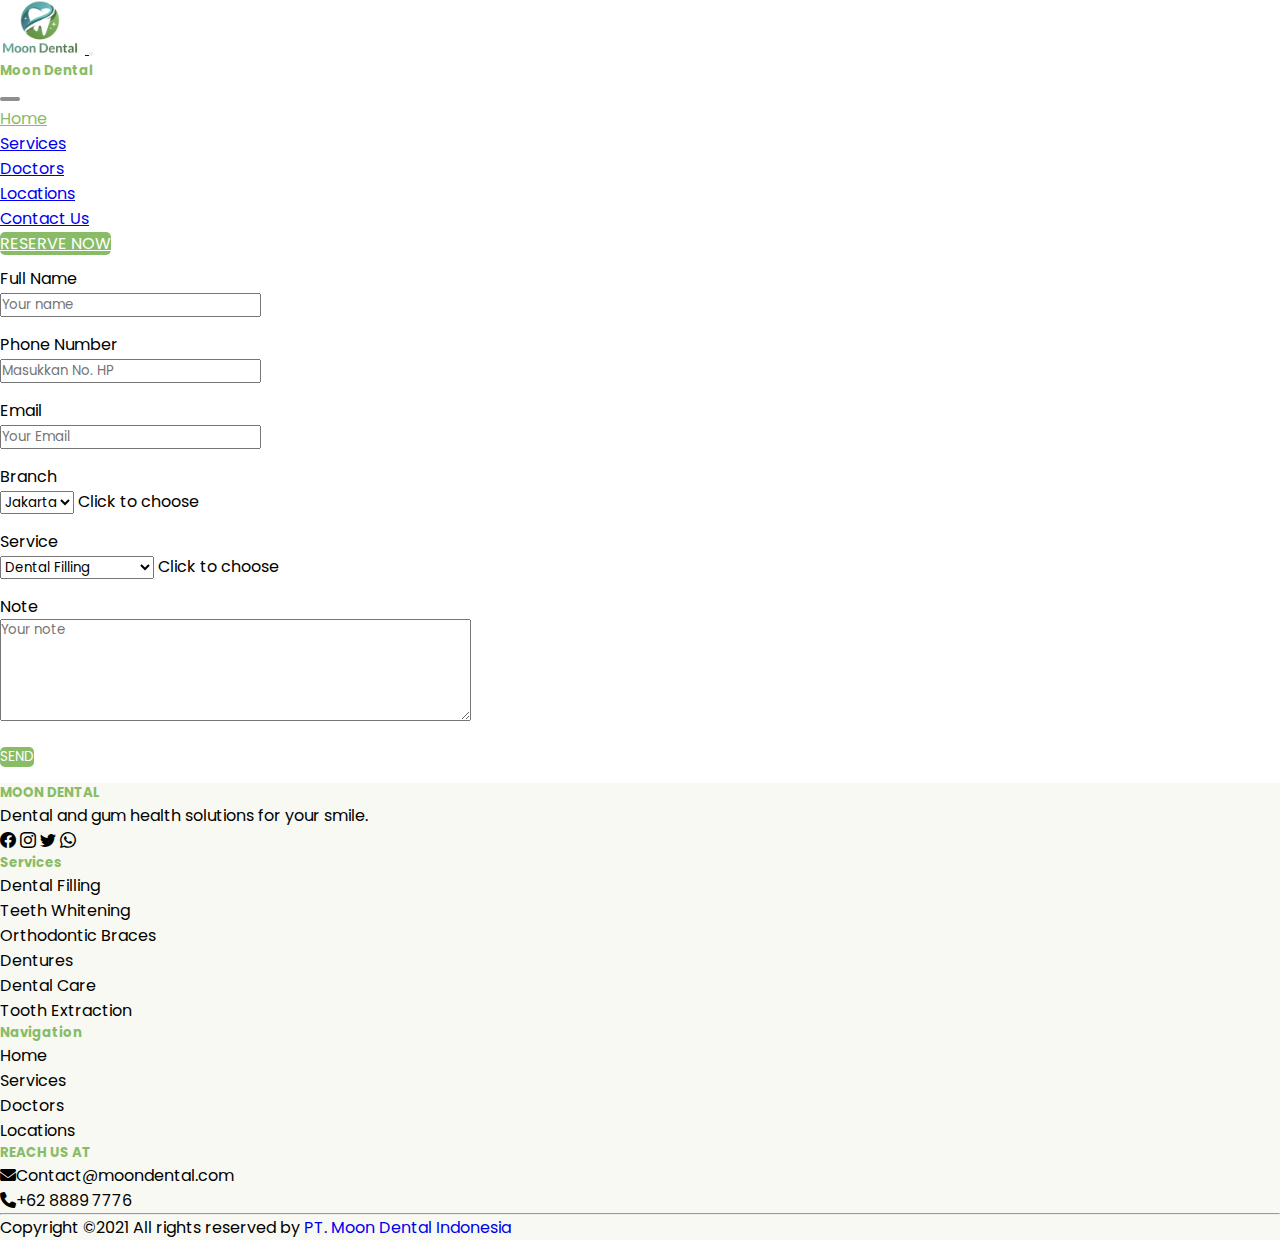
<file: reservation.html>
<!DOCTYPE html>
<html lang="en">
<head>
    <meta charset="UTF-8">
    <meta name="viewport" content="width=device-width, initial-scale=1.0">
    <title>Document</title>
    <link href="https://cdn.jsdelivr.net/npm/bootstrap@5.3.0-alpha3/dist/css/bootstrap.min.css" rel="stylesheet" integrity="sha384-KK94CHFLLe+nY2dmCWGMq91rCGa5gtU4mk92HdvYe+M/SXH301p5ILy+dN9+nJOZ" crossorigin="anonymous">
    <link rel="stylesheet" href="https://cdnjs.cloudflare.com/ajax/libs/font-awesome/6.4.0/css/all.min.css">
    
	<link rel="stylesheet" href="style.css">
	<link rel="stylesheet" href="https://cdn.jsdelivr.net/npm/bootstrap-icons@1.11.2/font/bootstrap-icons.min.css">

</head>
<body>
    <script src="https://cdn.jsdelivr.net/npm/bootstrap@5.3.2/dist/js/bootstrap.bundle.min.js"></script>

<!--NAVBAR-->
<nav class="container-fluid navbar navbar-expand-lg sticky-top mt-3 ">
  <div class="container">
      <a href="index.html">
          <img class="logo" src="image/logo.png" alt="">
          <a class="navbar-brand theme-text" href="#menu"></a>
      </a>
    
    <button class="navbar-toggler" type="button" data-bs-toggle="offcanvas" data-bs-target="#offcanvasNavbar" aria-controls="offcanvasNavbar" aria-label="Toggle navigation">
      <span class="navbar-toggler-icon"></span>
    </button>
    <div class="offcanvas offcanvas-end" tabindex="-1" id="offcanvasNavbar" aria-labelledby="offcanvasNavbarLabel">
      <div class="offcanvas-header">
        <h5 class="offcanvas-title" id="offcanvasNavbarLabel">Moon Dental</h5>
        <button type="button" class="btn-close" data-bs-dismiss="offcanvas" aria-label="Close"></button>
      </div>
        <div class="offcanvas-body">
      <ul class="navbar-nav ms-auto mb-2 mb-lg-0">
        <li class="nav-item">
          <a class="nav-link act" aria-current="page" href="#menu">Home</a>
        </li>
        <li class="nav-item">
          <a class="nav-link" href="#services">Services</a>
        </li>
        <li class="nav-item">
          <a class="nav-link" href="#doctors">Doctors</a>
        </li>
        <li class="nav-item">
          <a class="nav-link" href="#locations">Locations</a>
        </li>
        <li class="nav-item">
          <a class="nav-link" href="#contact">Contact Us</a>
        </li>
      </ul>
      <a class="btn btn-reserve fw-medium" href="reservation.html" role="button">RESERVE NOW</a>
    </div>
  </div>
</nav>
<!--END NAVBAR-->


<div class="container mt-5 mb-5">
    <form class="container">
        <div class="form-group row">
          <label class="col-4 col-form-label" for="text">Full Name</label> 
          <div class="col-8">
            <input id="text" name="text" placeholder="Your name" type="text" class="form-control" required="required">
          </div>
        </div>
        <div class="form-group row">
          <label for="number" class="col-4 col-form-label">Phone Number</label> 
          <div class="col-8">
            <input id="number" name="number" placeholder="Masukkan No. HP" type="text" class="form-control" required="required">
          </div>
        </div>
        <div class="form-group row">
          <label for="text" class="col-4 col-form-label">Email</label> 
          <div class="col-8">
            <input id="text" name="text" placeholder="Your Email" type="text" class="form-control" required="required">
          </div>
        </div>
        <div class="form-group row">
          <label for="select3" class="col-4 col-form-label">Branch</label> 
          <div class="col-8">
            <select id="select3" name="select3" class="form-select" required="required">
              <option value="Jakarta">Jakarta</option>
              <option value="Bogor">Bogor</option>
              <option value="Depok">Depok</option>
              <option value="Bekasi">Bekasi</option>
            </select>
            <span id="radioHelpBlock" class="form-text text-muted">Click to choose</span>
          </div>
        </div>
        <div class="form-group row">
          <label for="select3" class="col-4 col-form-label">Service</label> 
          <div class="col-8">
            <select id="select3" name="select3" class="form-select" required="required">
              <option value="Dental Filling">Dental Filling</option>
              <option value="Teeth Whitening">Teeth Whitening</option>
              <option value="Orthodontic Braces">Orthodontic Braces</option>
              <option value="Dentures">Dentures</option>
              <option value="Dental Care">Dental Care</option>
              <option value="Tooth Extraction">Tooth Extraction</option>
            </select>
            <span id="radioHelpBlock" class="form-text text-muted">Click to choose</span>
          </div>
        </div>
        <div class="form-group row">
          <label for="textarea" class="col-4 col-form-label">Note</label> 
          <div class="col-8">
            <textarea id="textarea" name="textarea" cols="40" rows="5" class="form-control" placeholder="Your note"></textarea>
          </div>
        </div> 
        <div class="form-group row">
          <div class="offset-4 col-8">
            <button name="submit" type="submit" class="btn btn-reserve">SEND</button>
          </div>
        </div>
      </form>
</div>

<!--FOOTER-->
<div id="contact"></div>
<footer class="text-black pt-2 mt-5" style="background-color: #F8F9F2;">
  <div class="container mx-auto p-5">
    <div class="row">

      <div class="col-md-3 col-sm-6 col-lg-3 col-xl-3 mx-auto mt-3">
        <h5 class="text-uppercase mb-4 font-weight-bold theme-text">MOON DENTAL</h5>
        <p>Dental and gum health solutions for your smile.</p>
        <i class="bi bi-facebook pe-2 ps-0"></i>
        <i class="bi bi-instagram p-2"></i>
        <i class="bi bi-twitter p-2"></i>
        <i class="bi bi-whatsapp p-2"></i>
      </div>

      <div class="col-md-2 col-sm-6 col-lg-2 col-xl-2 mx-auto mt-3 link-footer">
        <h5 class="text-uppercase mb-4 font-weight-bold theme-text">Services</h5>
        <p>
          <a href="reservation.html" class="link" style="text-decoration: none;">Dental Filling</a>
        </p>
        <p>
          <a href="reservation.html" class="link" style="text-decoration: none;">Teeth Whitening</a>
        </p>
        <p>
          <a href="reservation.html" class="link" style="text-decoration: none;">Orthodontic Braces</a>
        </p>
        <p>
          <a href="reservation.html" class="link" style="text-decoration: none;">Dentures</a>
        </p>
        <p>
          <a href="reservation.html" class="link" style="text-decoration: none;">Dental Care</a>
        </p>
        <p>
          <a href="reservation.html" class="link" style="text-decoration: none;">Tooth Extraction</a>
        </p>
      </div>

      <div class="col-md-3 col-sm-6 col-lg-2 col-xl-2 mx-auto mt-3">
        <h5 class="text-uppercase mb-4 font-weight-bold theme-text">Navigation</h5>
        <p>
          <a href="#" class="link" style="text-decoration: none;">Home</a>
        </p>
        <p>
          <a href="#" class="link" style="text-decoration: none;">Services</a>
        </p>
        <p>
          <a href="#" class="link" style="text-decoration: none;">Doctors</a>
        </p>
        <p>
          <a href="#" class="link" style="text-decoration: none;">Locations</a>
        </p>
      </div>

      <div class="col-md-4 col-sm-6 col-lg-3 col-xl-3 mx-auto mt-3">
        <h5 class="text-uppercase mb-4 font-weight-bold theme-text">REACH US AT</h5>
        <p>
          <i class="fas fa-envelope mr-3"></i><span class="ps-3">Contact@moondental.com</span>
        </p>
        <p>
          <i class="fas fa-phone mr-3"></i><span class="ps-3">+62 8889 7776</span>
        </p>
      </div>

      </div>
      <hr>
        <div class="row align-items-center mt-5">
          <div class="mx-auto" style="width: 600px;">
            <p>Copyright ©2021 All rights reserved by
              <a href="#" style="text-decoration: none;">
                <span class="text-black">PT. Moon Dental Indonesia</span>
              </a>
            </p>
    
        </div>
    </div>
  </div>
    
  </div>
</footer>
<!--END FOOTER-->

</body>
</html>
</file>
<file: style.css>
@import url('https://fonts.googleapis.com/css2?family=Montserrat:wght@200;300&family=Poppins:wght@200;300;500&display=swap');

* {
    margin: 0px;
    padding: 0px;
    box-sizing: border-box;
    font-family: 'Poppins', sans-serif;
}

:root{
    --main-color: #88bc67;
    --font-weight-light: 300;
}

.text-hero-regular{
    font-weight: var(--font-weight-light);
}

.theme-text{
    color: var(--main-color);
}

.act{
    color: var(--main-color) !important;
}


.navbar{
    background-color: white;
    margin-bottom: 10px;
}

.navbar ul li a:hover{
    color: var(--main-color) !important;
}

.nav-item{
    padding-right: 20px;
    padding-left: 20px;
}

.logo
{
    margin-right: 5px;
    width: 80px;
    height: auto;
}

.btn-reserve{
    background-color: var(--main-color);
    color: white;
    border: 0;
    border-radius: 5px;
}

.btn-reserve:hover{
    background: #a1e07a;
    color: white;
}

.btn-close{
    background-color: #8e8e8e;
    padding-top: 2px;
    padding-bottom: 2px;
    padding-left: 10px;
    padding-right: 10px;
    color: white;
    border: 0;
    border-radius: 5px;
}

.btn-close:hover{
    background: #c4c4c4;
    color: white;
}

.offcanvas-title{
    color: var(--main-color);
}

.offcanvas-body .nav-item {
  padding-left: 0;
}

.next-icon{
    width: 18px;
    height: 18px;
}

.card-title{
    font-weight: bold;
}

.title{
    color: #88bc67;
}

/* CSS DOCTORS FILTERS */
/*
.filterDiv {
    float: left;
    background-color: #2196F3;
    color: #ffffff;
    width: 100px;
    line-height: 100px;
    text-align: center;
    margin: 2px;
    display: none;
  }
  .show {
    display: block;
  }*/
  
  .custom-select select{
    padding: 6px;
    color: rgb(86, 86, 86);
    border: 2px solid lightgray;
    border-radius: 5px;
  }

  .card-doctor{
    background-color: #e6ebe2;
    border: 0;
  }

  .card-doctor:hover{
    background-color: #d2d3d1;
  }

  .deskripsi{
    font-size: small;
  }
  /* ENDS */

  .card-location{
    background-color: #e6ebe2;
  }

  .button-maps{
    background-color:#5DB8B1;
    color: white;
    border: 0;
    border-radius: 5px;
}

.button-maps:hover{
    background-color:#82c8c2;
    color: white;
}

.btn-whatsapp{
    background-color:#88bc67;
    color: white;
    border: 0;
    border-radius: 5px;
}

  .btn-whatsapp:hover{
    background-color:#a1e07a;
    color: white;
  }

  .card-promo{
    border: 0;
  }

  .smaller-subtitle{
    color:#88bc67;
  }

  /* Slideshow container */
.slideshow-container {
    position: relative;
    background: #F8F9F2;
  }
  
  /* Slides */
  .mySlides {
    display: none;
    padding: 50px;
    text-align: center;
  }
  
  /* Next & previous buttons */
  .prev, .next {
    cursor: pointer;
    position: absolute;
    top: 50%;
    width: auto;
    margin-top: -30px;
    padding: 16px;
    color: #888;
    font-weight: bold;
    font-size: 20px;
    border-radius: 0 3px 3px 0;
    user-select: none;
  }
  
  /* Position the "next button" to the right */
  .next {
    position: absolute;
    right: 0;
    border-radius: 3px 0 0 3px;
  }
  
  /* On hover, add a black background color with a little bit see-through */
  .prev:hover, .next:hover {
    background-color:#88bc67;
    color: white;
  }
  
  /* The dot/bullet/indicator container */
  .dot-container {
    text-align: center;
    padding: 20px;
    background: #F8F9F2;
  }
  
  /* The dots/bullets/indicators */
  .dot {
    cursor: pointer;
    height: 10px;
    width: 10px;
    margin: 0 2px;
    background-color: #bbb;
    border-radius: 50%;
    display: inline-block;
    transition: background-color 0.6s ease;
  }
  
  /* Add a background color to the active dot/circle */
  .active, .dot:hover {
    background-color: #717171;
  }
  
  /* Add an italic font style to all quotes */
  q {font-style: italic;}
  
  /* Add a blue color to the author */
  .author {
    color:#5DB8B1;
    padding-top: 10px;
}

.link{
  color: black;
}
.link:hover{
  color: #a1e07a;
}

.form-group{
  margin-bottom: 15px;
}

@media only screen and (min-width:1180px){
    .info{
        margin-left: 250px;
        margin-right: 250px;
        font-size: large;
    }

    .title{
        font-size: 40px;
    }

    .subtitle{
        font-size: 30px;
    }

    .smaller-subtitle{
        font-size: 25px;
    }
}

@media only screen and (max-width:1180px){
    .title{
        font-size: 40px;
    }

    .subtitle{
        font-size: 30px;
    }

    .smaller-subtitle{
        font-size: 22px;
    }
}

@media only screen and (max-width:576px){
    .title{
        font-size: 20px;
        margin-bottom: 0;
    } 
    
    .subtitle{
        font-size: 22px;
    }

    .smaller-subtitle{
        font-size: 20px;
    }

    .carousel-testi{
        width: 300px;
        height: 300px;
    }
}

@media only screen and (max-width:375px){
    .btn-filter{
        max-width:fit-content
    }

    .btn.active {
        max-width:fit-content
      }
}

@media only screen and (max-width:452px){
    .btn-filter.dpk{
        margin-top: 4px;
    }

    .btn-filter.bks{
        margin-top: 4px;
    }
}

@media screen and (min-width: 453px) and (max-width: 556px) {
    .btn-filter.bks{
        margin-top: 4px;
    }
  }

  @media screen and (min-width: 576px) and (max-width: 767px) {
    .btn-filter.bks{
        margin-top: 4px;
    }
  }

  @media screen and (min-width: 768px) and (max-width: 1200px){
    .btn-whatsapp{
        margin-top: 5px;
    }
  }

  @media only screen and (min-width: 873px){
    .carousel-testi{
        width: 50%;
    }
  }

  @media only screen and (min-width: 1200px){
    .mySlides{
        padding-top: 30px;
    padding-bottom: 30px;
    padding-left: 350px;
    padding-right: 350px;
    }
  }

  @media only screen and (max-width: 992px){
    .left-content, .right-content{
        text-align: center;
    }

  }

  @media only screen and (max-width: 1237px){
    .left-content, .right-content{
        text-align: center;
    }

  }
</file>
